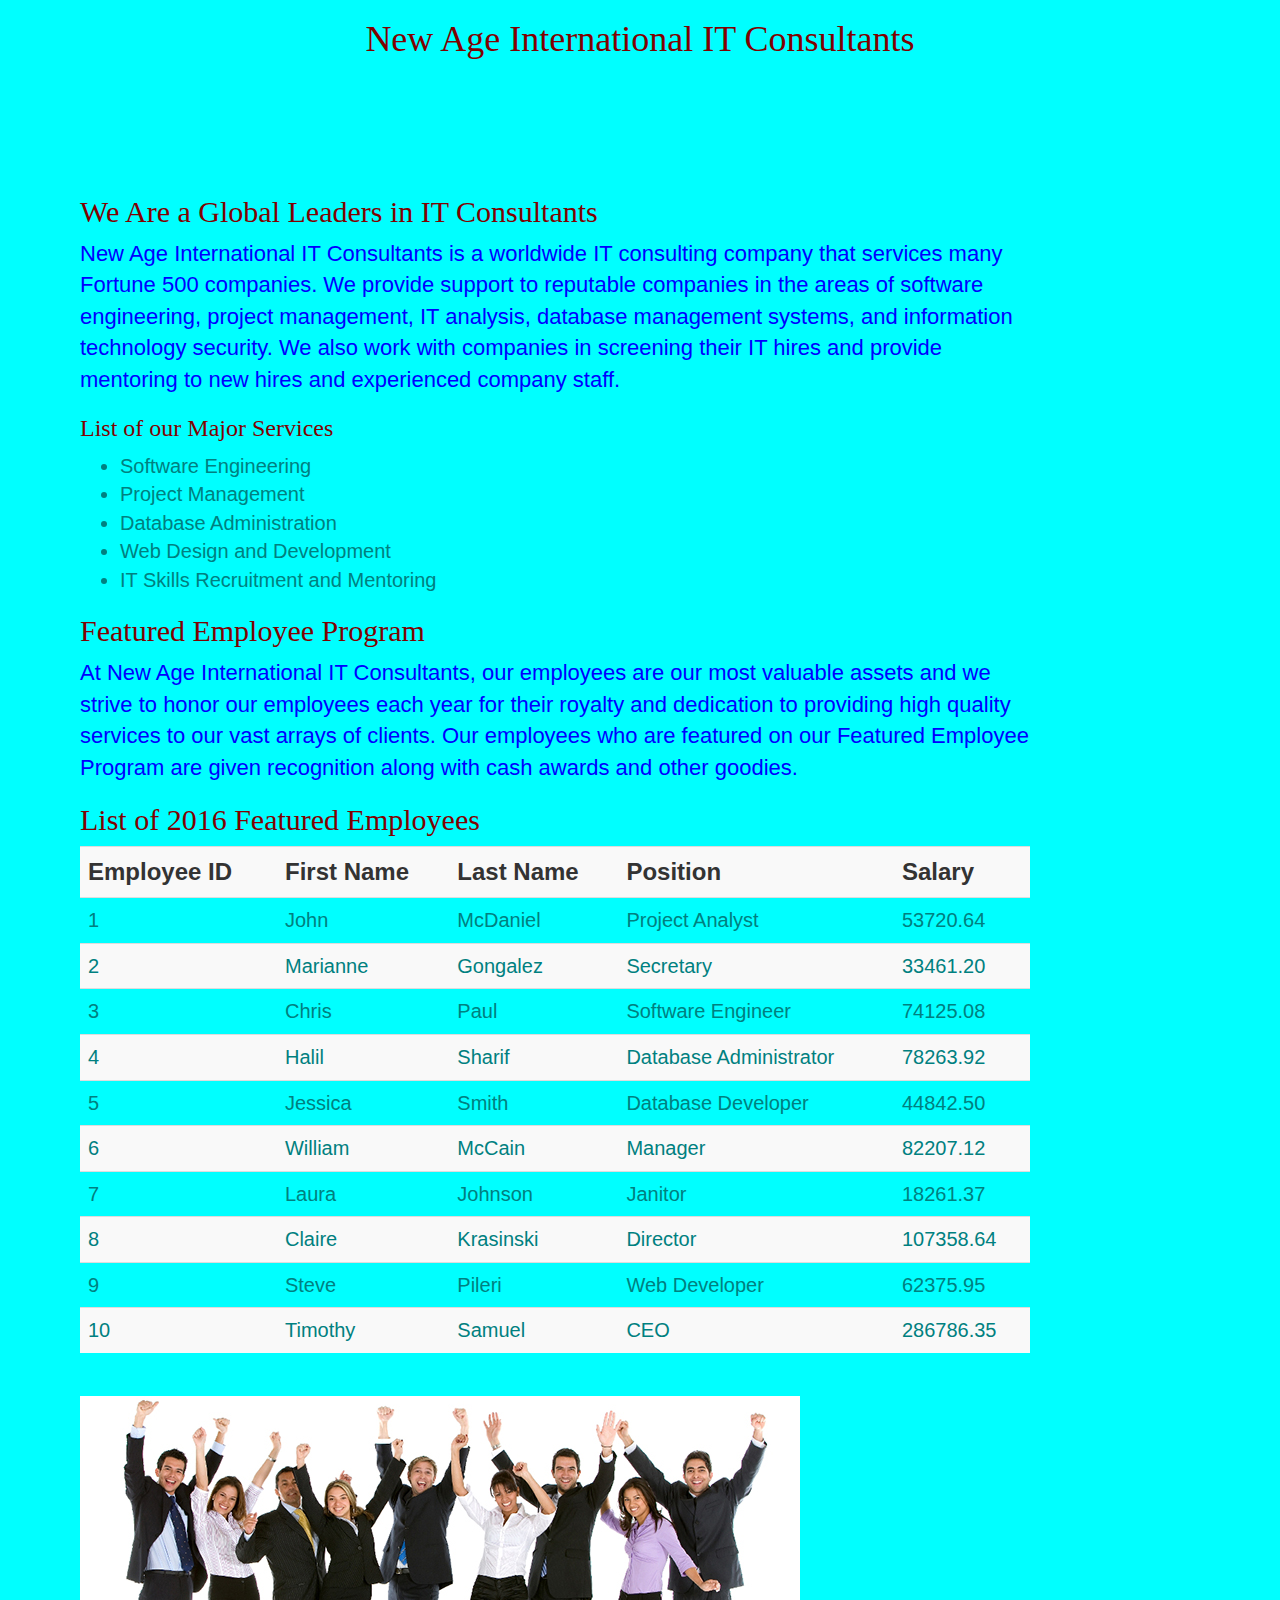
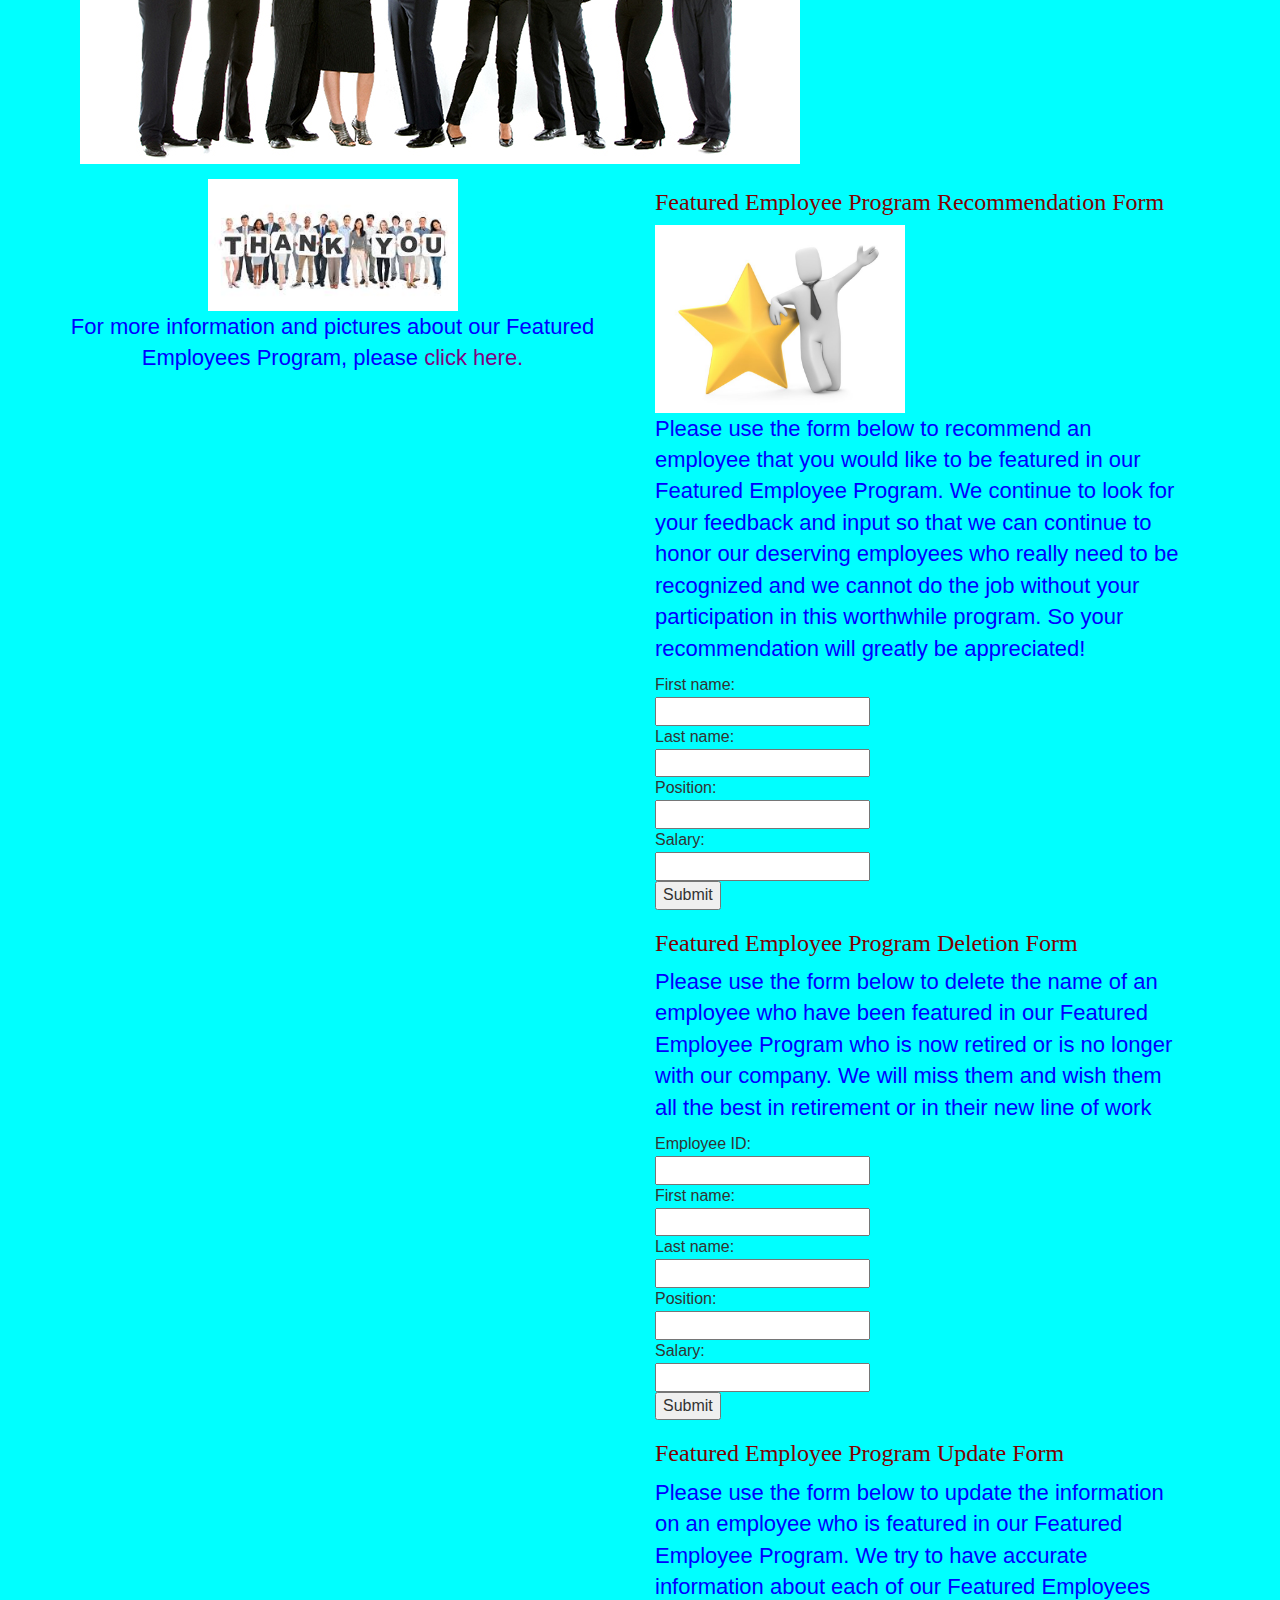
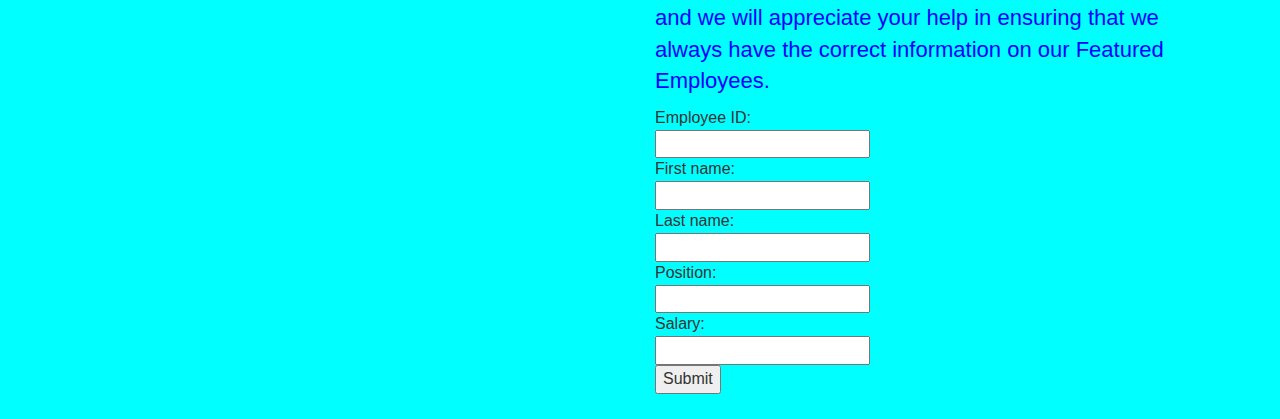
<file: myweek4project/src/main/webapp/employee.html>
<!DOCTYPE html>
<html>
<head>
<meta charset="ISO-8859-1">
<title>Employee Recognition Program</title>

<!-- Latest compiled and minified CSS -->
<link rel="stylesheet"
	href="https://maxcdn.bootstrapcdn.com/bootstrap/3.3.7/css/bootstrap.min.css"
	integrity="sha384-BVYiiSIFeK1dGmJRAkycuHAHRg32OmUcww7on3RYdg4Va+PmSTsz/K68vbdEjh4u"
	crossorigin="anonymous">

<link rel="stylesheet" type="text/css" href="styles.css">



</head>
<body>

	<header>

		<h1>New Age International IT Consultants</h1>

	</header>

	<main>

	<h2>We Are a Global Leaders in IT Consultants</h2>

	<p>New Age International IT Consultants is a worldwide IT
		consulting company that services many Fortune 500 companies. We
		provide support to reputable companies in the areas of software
		engineering, project management, IT analysis, database management
		systems, and information technology security. We also work with
		companies in screening their IT hires and provide mentoring to new
		hires and experienced company staff.</p>

	<h3>List of our Major Services</h3>

	<ul>
		<li>Software Engineering</li>
		<li>Project Management</li>
		<li>Database Administration</li>
		<li>Web Design and Development</li>
		<li>IT Skills Recruitment and Mentoring</li>
	</ul>

	<h2>Featured Employee Program</h2>
	<p>At New Age International IT Consultants, our employees are our
		most valuable assets and we strive to honor our employees each year
		for their royalty and dedication to providing high quality services to
		our vast arrays of clients. Our employees who are featured on our
		Featured Employee Program are given recognition along with cash awards
		and other goodies.</p>

	<h2>List of 2016 Featured Employees</h2>

	<table class="table table-striped">
		<tr>
			<th>Employee ID</th>
			<th>First Name</th>
			<th>Last Name</th>
			<th>Position</th>
			<th>Salary</th>
		</tr>
		<tr>
			<td>1</td>
			<td>John</td>
			<td>McDaniel</td>
			<td>Project Analyst</td>
			<td>53720.64</td>
		</tr>
		<tr>
			<td>2</td>
			<td>Marianne</td>
			<td>Gongalez</td>
			<td>Secretary</td>
			<td>33461.20</td>
		</tr>
		<tr>
			<td>3</td>
			<td>Chris</td>
			<td>Paul</td>
			<td>Software Engineer</td>
			<td>74125.08</td>
		</tr>
		<tr>
			<td>4</td>
			<td>Halil</td>
			<td>Sharif</td>
			<td>Database Administrator</td>
			<td>78263.92</td>
		</tr>
		<tr>
			<td>5</td>
			<td>Jessica</td>
			<td>Smith</td>
			<td>Database Developer</td>
			<td>44842.50</td>
		</tr>
		<tr>
			<td>6</td>
			<td>William</td>
			<td>McCain</td>
			<td>Manager</td>
			<td>82207.12</td>
		</tr>
		<tr>
			<td>7</td>
			<td>Laura</td>
			<td>Johnson</td>
			<td>Janitor</td>
			<td>18261.37</td>
		</tr>
		<tr>
			<td>8</td>
			<td>Claire</td>
			<td>Krasinski</td>
			<td>Director</td>
			<td>107358.64</td>
		</tr>
		<tr>
			<td>9</td>
			<td>Steve</td>
			<td>Pileri</td>
			<td>Web Developer</td>
			<td>62375.95</td>
		</tr>
		<tr>
			<td>10</td>
			<td>Timothy</td>
			<td>Samuel</td>
			<td>CEO</td>
			<td>286786.35</td>
		</tr>
	</table>
	<br>
	<img alt="2016 Featured Employees" src="images/employees.jpg"> </main>

	<aside>
		<h3>Featured Employee Program Recommendation Form</h3>

		<img alt="2016 Featured Employees" src="images/employee_pride.jpg"
			width="250px"><br>

		<p>Please use the form below to recommend an employee that you
			would like to be featured in our Featured Employee Program. We
			continue to look for your feedback and input so that we can continue
			to honor our deserving employees who really need to be recognized and
			we cannot do the job without your participation in this worthwhile
			program. So your recommendation will greatly be appreciated!</p>

		<form action="addToDatabase" method="post">
			First name:<br> <input type="text" name="first_name"><br>
			Last name:<br> <input type="text" name="last_name"><br>
			Position:<br> <input type="text" name="position"><br>
			Salary:<br> <input type="text" name="salary"><br> 
			<input type="submit" value="Submit">
		</form>

		<h3>Featured Employee Program Deletion Form</h3>

		<p>Please use the form below to delete the name of an employee who
			have been featured in our Featured Employee Program who is now
			retired or is no longer with our company. We will miss them and wish
			them all the best in retirement or in their new line of work</p>

		<form action="">
			Employee ID:<br> <input type="text" name="employee_id"><br>
			First name:<br> <input type="text" name="first_name"><br>
			Last name:<br> <input type="text" name="last_name"><br>
			Position:<br> <input type="text" name="position"><br>
			Salary:<br> <input type="text" name="salary"><br> <input
				type="submit" value="Submit">
		</form>

		<h3>Featured Employee Program Update Form</h3>

		<p>Please use the form below to update the information on an
			employee who is featured in our Featured Employee Program. We try to
			have accurate information about each of our Featured Employees and we
			will appreciate your help in ensuring that we always have the correct
			information on our Featured Employees.</p>

		<form action="">
			Employee ID:<br> <input type="text" name="employee_id"><br>
			First name:<br> <input type="text" name="first_name"><br>
			Last name:<br> <input type="text" name="last_name"><br>
			Position:<br> <input type="text" name="position"><br>
			Salary:<br> <input type="text" name="salary"><br> <input
				type="submit" value="Submit">
		</form>

	</aside>

	<footer>

		<img alt="2016 Featured Employees" src="images/employees2.jpg"
			width="250px">

		<p>
			For more information and pictures about our Featured Employees
			Program, please <a
				href="http://www.graymatterblog.com/peer-peer-recognition-programs-ignites-business/"
				target="_blank">click here.</a>
		</p>


	</footer>

</body>
</html>
</file>
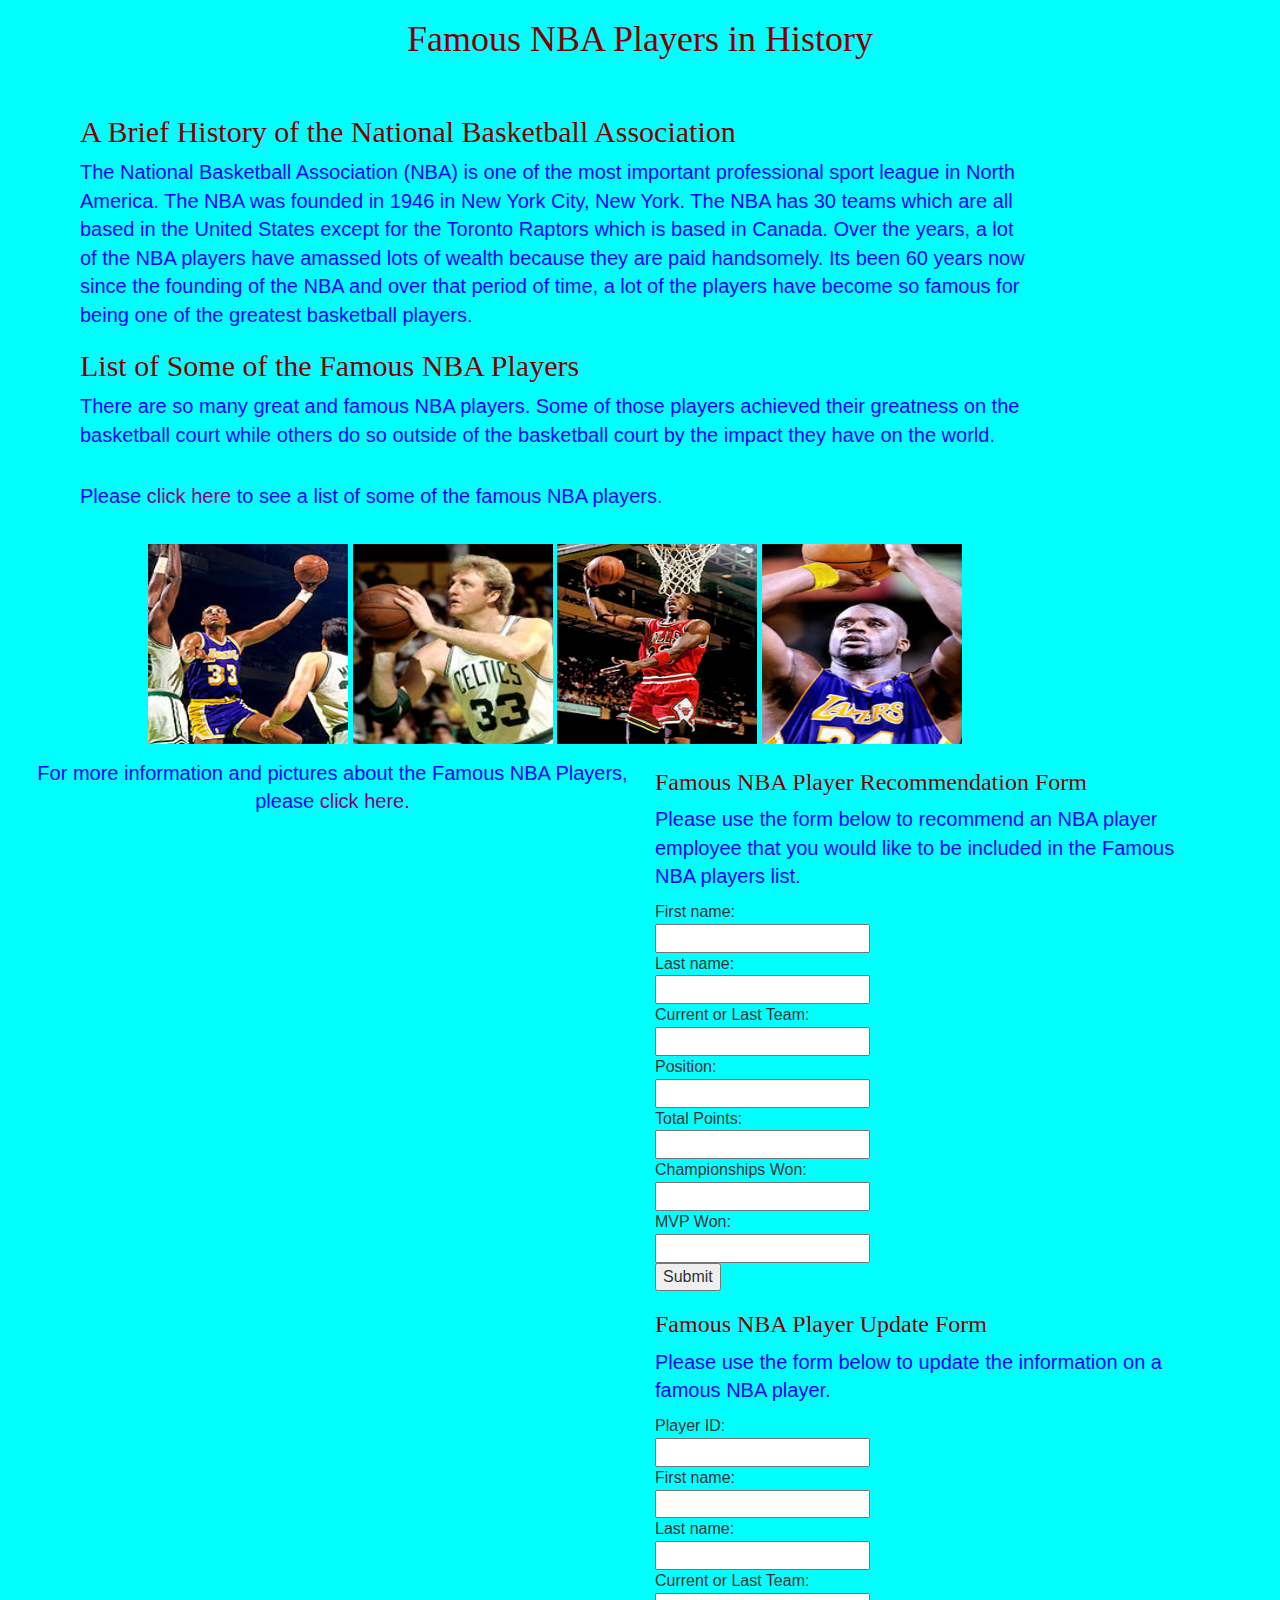
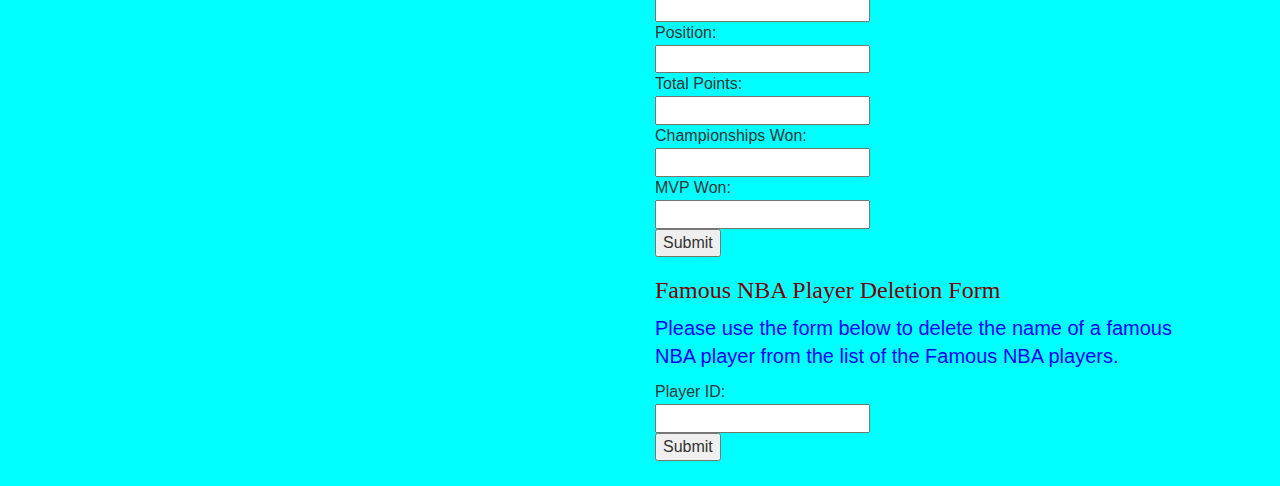
<file: myweek5project/src/main/webapp/indexplayer.html>
<!DOCTYPE html>
<html>
<head>
<meta charset="ISO-8859-1">
<title>Famous NBA Players</title>

<!-- Latest compiled and minified CSS -->
<link rel="stylesheet"
	href="https://maxcdn.bootstrapcdn.com/bootstrap/3.3.7/css/bootstrap.min.css"
	integrity="sha384-BVYiiSIFeK1dGmJRAkycuHAHRg32OmUcww7on3RYdg4Va+PmSTsz/K68vbdEjh4u"
	crossorigin="anonymous">

<link rel="stylesheet" type="text/css" href="player.css">

</head>
<body>

	<header>

		<h1>Famous NBA Players in History</h1>

	</header>

	<main>

	<h2>A Brief History of the National Basketball Association</h2>

	<p>The National Basketball Association (NBA) is one of the most
		important professional sport league in North America. The NBA
		was founded in 1946 in New York City, New York. The NBA has 30 
		teams which are all based in the United States except for the 
		Toronto Raptors which is based in Canada. Over the years, a lot 
		of the NBA players have amassed lots of wealth because they are 
		paid handsomely. Its been 60 years now since the founding of the 
		NBA and over that period of time, a lot of the players have become 
		so famous for being one of the greatest basketball players.</p>

	<h2>List of Some of the Famous NBA Players</h2>

	<p>There are so many great and famous NBA players. Some of those
		players achieved their greatness on the basketball court while others
		do so outside of the basketball court by the impact they have on the
		world.</p>
	<br>

	<p>Please <a href="readDB.jsp">click here</a> to see a list of some of the famous NBA
		players.</p>

	<div><br>
	<img alt="Kareem Abdul-Jabbar" src="images/Abdul_Jabbar.jpg" width="200px" height="200px"> 
	<img alt="Larry Bird" src="images/Larry_Bird.jpg" width="200px" height="200px">
	<img alt="Michael Jordan" src="images/Jordan.jpg" width="200px" height="200px">
	<img alt="Shaquille O'Neal" src="images/Shaquille_O'Neal.jpg" width="200px" height="200px">
	</div>
	</main>
	<aside>
		<h3>Famous NBA Player Recommendation Form</h3>



		<p>Please use the form below to recommend an NBA player employee
			that you would like to be included in the Famous NBA players list.</p>

		<form action="addToDB" method="post">
			First name:<br> <input type="text" name="first_name"><br>
			Last name:<br> <input type="text" name="last_name"><br>
			Current or Last Team:<br> <input type="text"
				name="current_last_team"><br> Position:<br> <input
				type="text" name="position"><br> Total Points:<br>
			<input type="text" name="total_points"><br>
			Championships Won:<br> <input type="text"
				name="championships_won"><br> MVP Won:<br> <input
				type="text" name="mvp_won"><br> <input type="submit"
				value="Submit">
		</form>

		<h3>Famous NBA Player Update Form</h3>

		<p>Please use the form below to update the information on a famous
			NBA player.</p>

		<form action="updatePlayer" method="post">
			Player ID:<br> <input type="text" name="player_id"><br>
			First name:<br> <input type="text" name="first_name"><br>
			Last name:<br> <input type="text" name="last_name"><br>
			Current or Last Team:<br> <input type="text"
				name="current_last_team"><br> Position:<br> <input
				type="text" name="position"><br> Total Points:<br>
			<input type="text" name="total_points"><br>
			Championships Won:<br> <input type="text"
				name="championships_won"><br> MVP Won:<br> <input
				type="text" name="mvp_won"><br> <input type="submit"
				value="Submit">
		</form>

		<h3>Famous NBA Player Deletion Form</h3>

		<p>Please use the form below to delete the name of a famous NBA
			player from the list of the Famous NBA players.</p>

		<form action="deletePlayer" method="post">
			Player ID:<br> <input type="text" name="player_id"><br>
			  <input type="submit" value="Submit">
		</form>

	</aside>

	<footer>

		<p>
			For more information and pictures about the Famous NBA Players,
			please <a href="https://en.wikipedia.org/wiki/National_Basketball_Association/"
				target="_blank">click here.</a>
		</p>

	</footer>

</body>
</html>
</file>
<file: myweek4project/src/main/webapp/styles.css>
html, body {
	margin: 0;
	padding: 0;
	border: 0;
	font-size: 100%;
	background-color: aqua;
}

header {
	height: 135px;
}

main {
	width: 950px;
	background-color: aqua;
	float: left;
	padding-left: 0;
	padding-right: 0;
	position: relative;
	right: 20px;
  	left: 80px;
  	top: 20px;
  	bottom: 15px;
}

aside {
	width: 650px;
	background-color: aqua;
	float: right;
	padding: 25px;
	padding-right: 100px;
}

footer {
	clear: left;
	padding: 35px;
	border: 5px;
	text-align: center;
}

p {
	font-style: Times New Roman, Tahoma, sans serif;
	font-size: 22px;
	color: blue;
}

h1, h2, h3 {
	font-family: fantasy, serif;
	color:maroon;
}

h1 {
	font-family: "Helvetica-Bold",Impact, sans serif;
	text-align: center;

}

ul {
	color:teal;
	font-size: 20px;
}

th {
	color: blue bold;
	font-size: 24px;
}

td {
	color:teal;
	font-size: 20px;
}

a {
	color: purple;
	text-decoration: none;
}

a:hover {
	
    text-decoration: line-through;
}
</file>
<file: myweek5project/src/main/webapp/player.css>
html, body {
	margin: 0;
	padding: 0;
	border: 0;
	font-size: 100%;
	background-color: aqua;
}

header {
	height: 55px;
}

div {
	text-align: center;
}

main {
	width: 950px;
	background-color: aqua;
	float: left;
	padding-left: 0;
	padding-right: 0;
	position: relative;
	right: 20px;
  	left: 80px;
  	top: 20px;
  	bottom: 15px;
}

aside {
	width: 650px;
	background-color: aqua;
	float: right;
	padding: 25px;
	padding-right: 100px;
}

footer {
	clear: left;
	padding: 35px;
	border: 5px;
	text-align: center;
}

p {
	font-style: Times New Roman, Tahoma, sans serif;
	font-size: 20px;
	color: blue;
}

h1, h2, h3 {
	font-family: fantasy, serif;
	color:maroon;
}

h1 {
	font-family: "Helvetica-Bold",Impact, sans serif;
	text-align: center;

}

th {
	color: blue bold;
	font-size: 22px;
}

td {
	color:teal;
	font-size: 20px;
}

a {
	color: purple;
	text-decoration: none;
}

a:hover {
	
    text-decoration: line-through;
}
</file>
